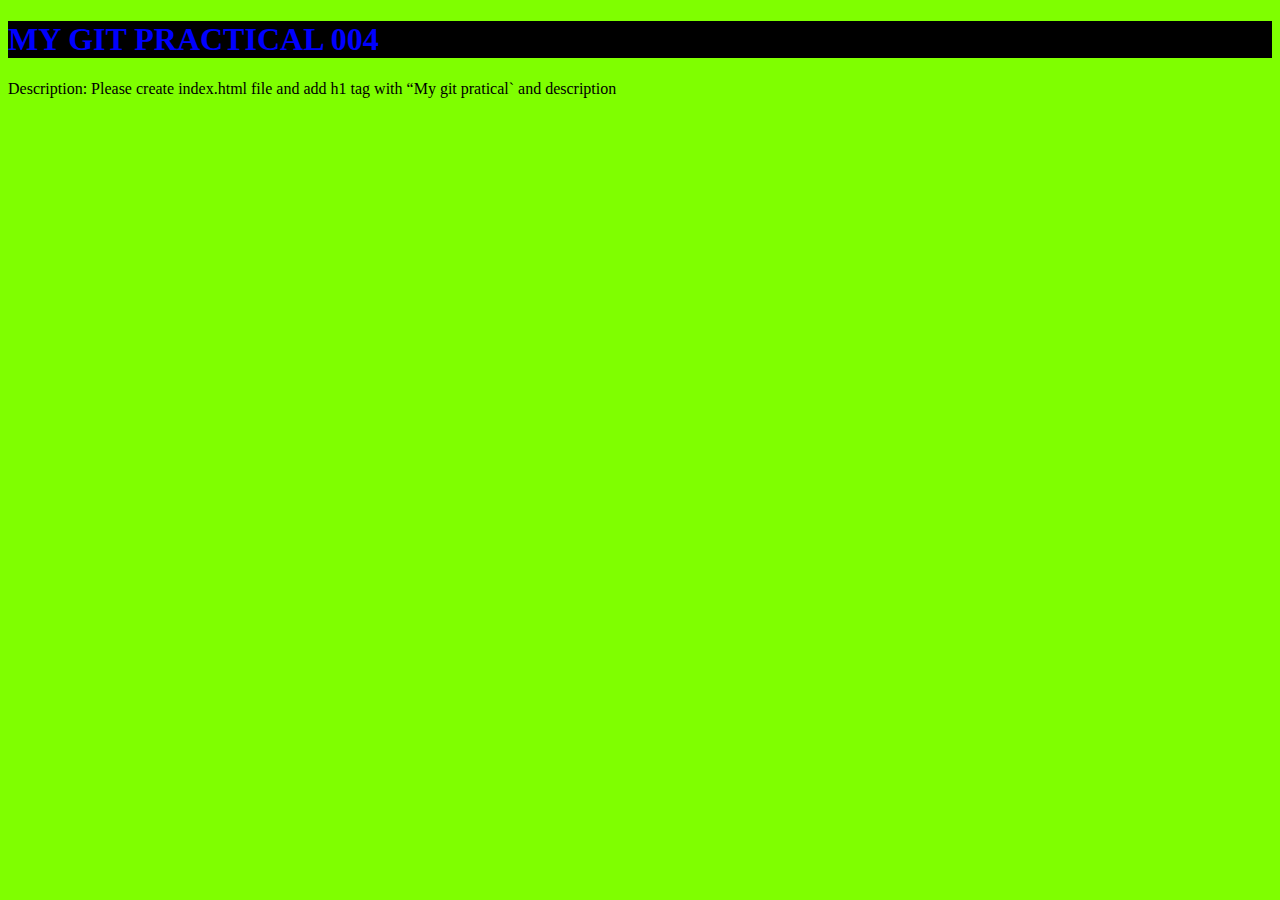
<file: src/index.html/index.html>
<!DOCTYPE html>
<html lang="en">
  <head>
    <meta charset="UTF-8" />
    <meta http-equiv="X-UA-Compatible" content="IE=edge" />
    <meta name="viewport" content="width=device-width, initial-scale=1.0" />
    <link rel="stylesheet" href="style.css" />
    <title>Document</title>
  </head>
  <body>
    <h1>MY GIT PRACTICAL 004</h1>

    <p>
      Description: Please create index.html file and add h1 tag with “My git
      pratical` and description
    </p>
  </body>
</html>
</file>
<file: src/index.html/style.css>
h1 {
  color: blue;
  background-color: black;
}
body {
  background-color: chartreuse;
}
</file>
